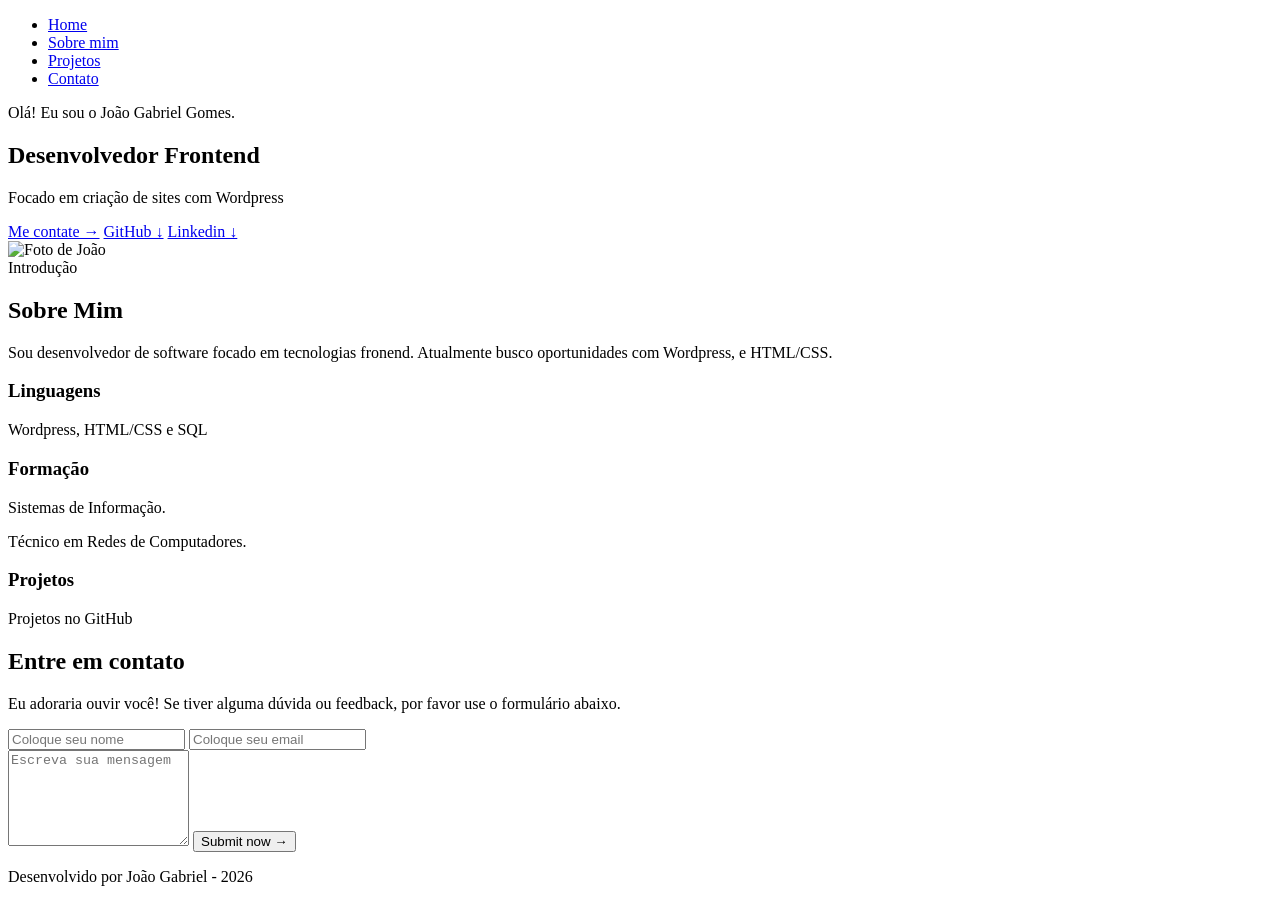
<file: target/classes/templates/index.html>
<!DOCTYPE html>
<html lang="pt-br">
<head>
    <meta charset="UTF-8">
    <meta name="viewport" content="width=device-width, initial-scale=1.0">
    <title>Portfólio | Desenvolvedor Frontend</title>

    <!-- Thymeleaf resolve o caminho correto automaticamente -->
    <link rel="stylesheet" th:href="@{/style.css}">

    <link href="https://fonts.googleapis.com/css2?family=Inter:wght@300;400;700&family=Playfair+Display:wght@700&display=swap" rel="stylesheet">
</head>
<body>

<header>
    <nav class="menu-pilula">
        <ul>
            <li><a href="#home">Home</a></li>
            <li><a href="#sobre">Sobre mim</a></li>
            <li><a href="#projetos">Projetos</a></li>
            <li><a href="#contato">Contato</a></li>
        </ul>
    </nav>
</header>

<main>
    <section id="home" class="hero">

        <p class="saudacao">Olá! Eu sou o João Gabriel Gomes.</p>
        <h1>Desenvolvedor Frontend <br></h1>
        <p class="descricao">
            Focado em criação de sites com Wordpress
        </p>
        <div class="botoes">
            <a href="#contato" class="btn-principal">Me contate &rarr;</a>
            <a href="https://github.com/Joaogabrielgomes" target="_blank" class="btn-secundario">GitHub &darr;</a>
            <a href="https://www.linkedin.com/in/joaogabrielgomess/" target="_blank" class="btn-secundario">Linkedin &darr;</a>
        </div>
    </section>

    <section id="sobre" class="sobre-mim">
        <div class="container-sobre">
            <div class="foto-container-retangular">
                <img th:src="@{img/foto-joao.jpg}" alt="Foto de João">
            </div>

            <div class="conteudo-texto">
                <span class="tag-intro">Introdução</span>
                <h2>Sobre Mim</h2>
                <p>
                    Sou desenvolvedor de software focado em tecnologias fronend.
                    Atualmente busco oportunidades com Wordpress, e HTML/CSS.
                </p>

                <div class="cards-info">
                    <article class="card">
                        <h3>Linguagens</h3>
                        <p>Wordpress, HTML/CSS e SQL</p>
                    </article>
                    <article class="card">
                        <h3>Formação</h3>
                        <p>Sistemas de Informação.</p>
                        <p>Técnico em Redes de Computadores.</p>
                    </article>
                    <article class="card">
                        <h3>Projetos</h3>
                        <p>Projetos no GitHub</p>
                    </article>
                </div>
            </div>
        </div>
    </section>

    <section id="contato" class="contato-secao">
        <div class="container-contato">
            <span class="tag-intro"></span>
            <h2>Entre em contato</h2>
            <p class="instrucao">Eu adoraria ouvir você! Se tiver alguma dúvida ou feedback, por favor use o formulário abaixo.</p>

            <form class="formulario-contato">
                <div class="linha-input">
                    <input type="text" placeholder="Coloque seu nome" required>
                    <input type="email" placeholder="Coloque seu email" required>
                </div>
                <textarea placeholder="Escreva sua mensagem" rows="6" required></textarea>


                <button type="submit" class="btn-submit">Submit now &rarr;</button>
            </form>
        </div>
    </section>

</main>

<footer>
    <p>Desenvolvido por João Gabriel - 2026</p>
</footer>

</body>
</html>
</file>
